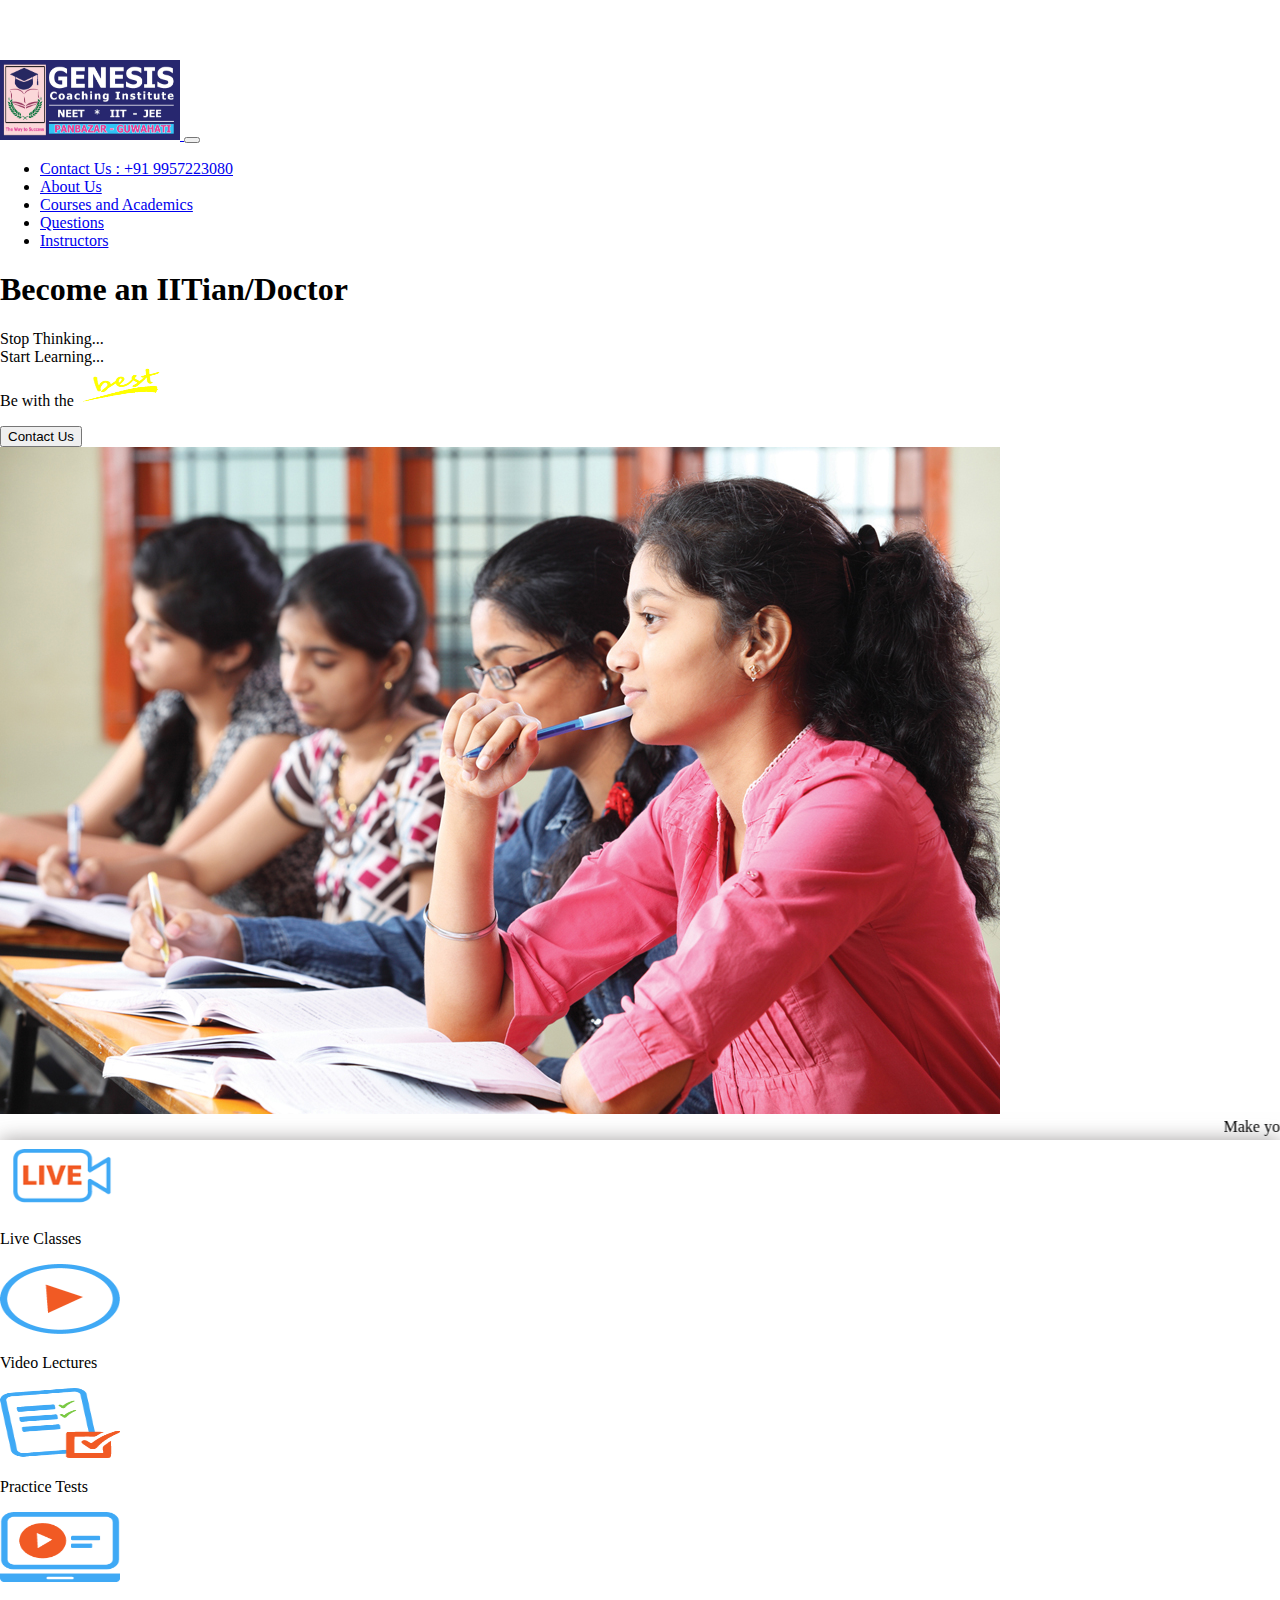
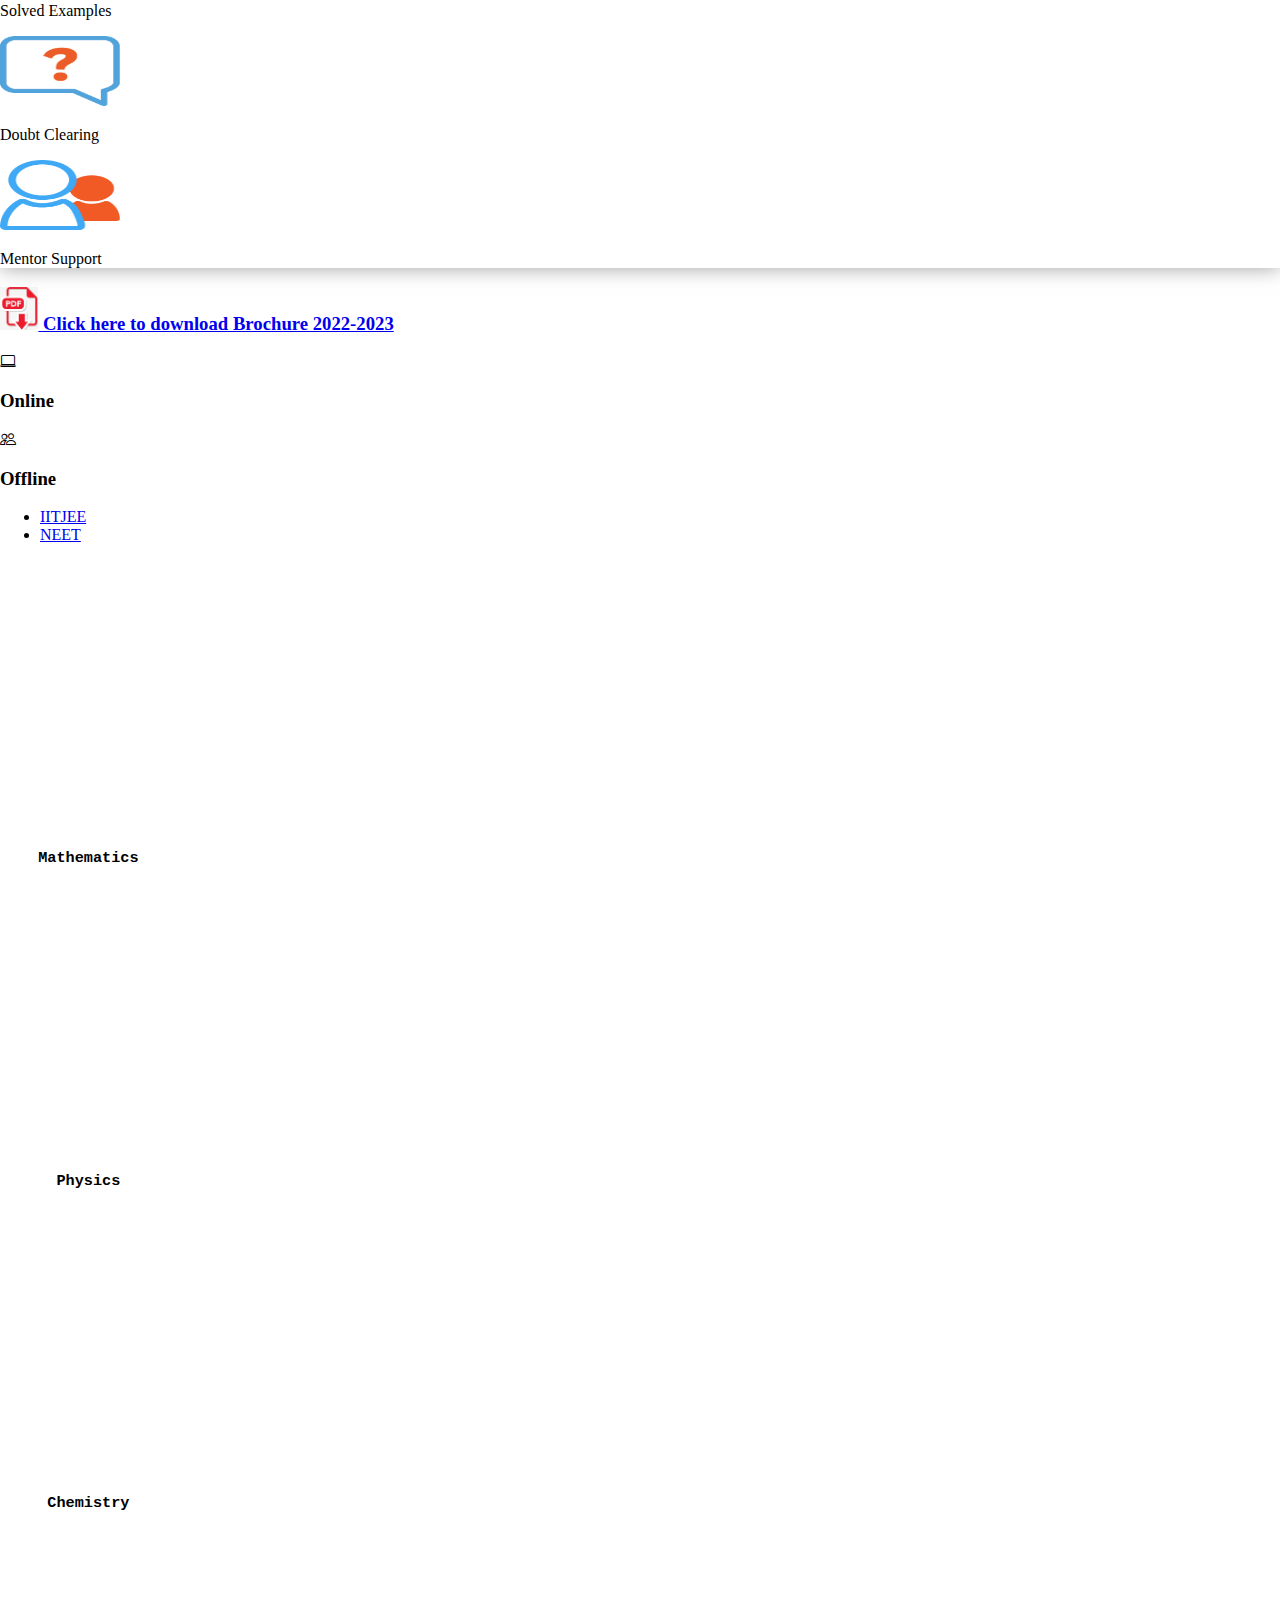
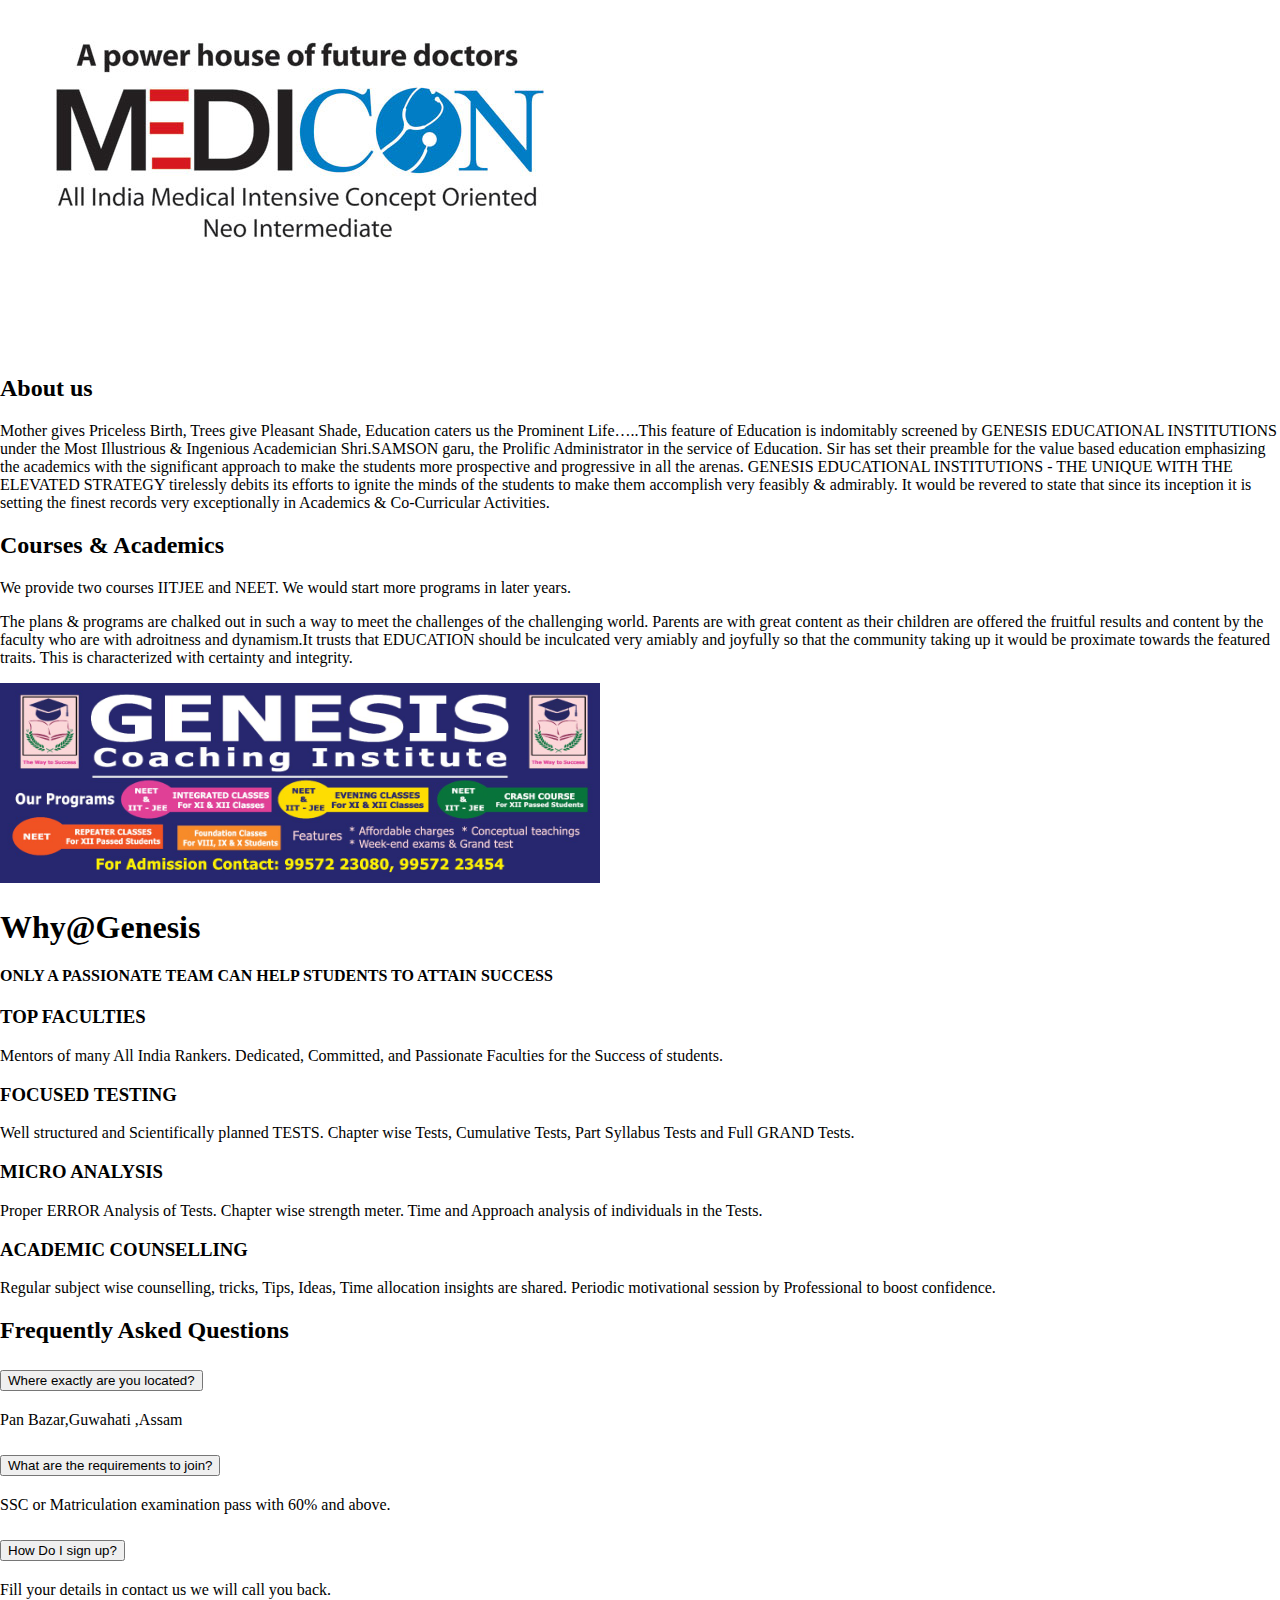
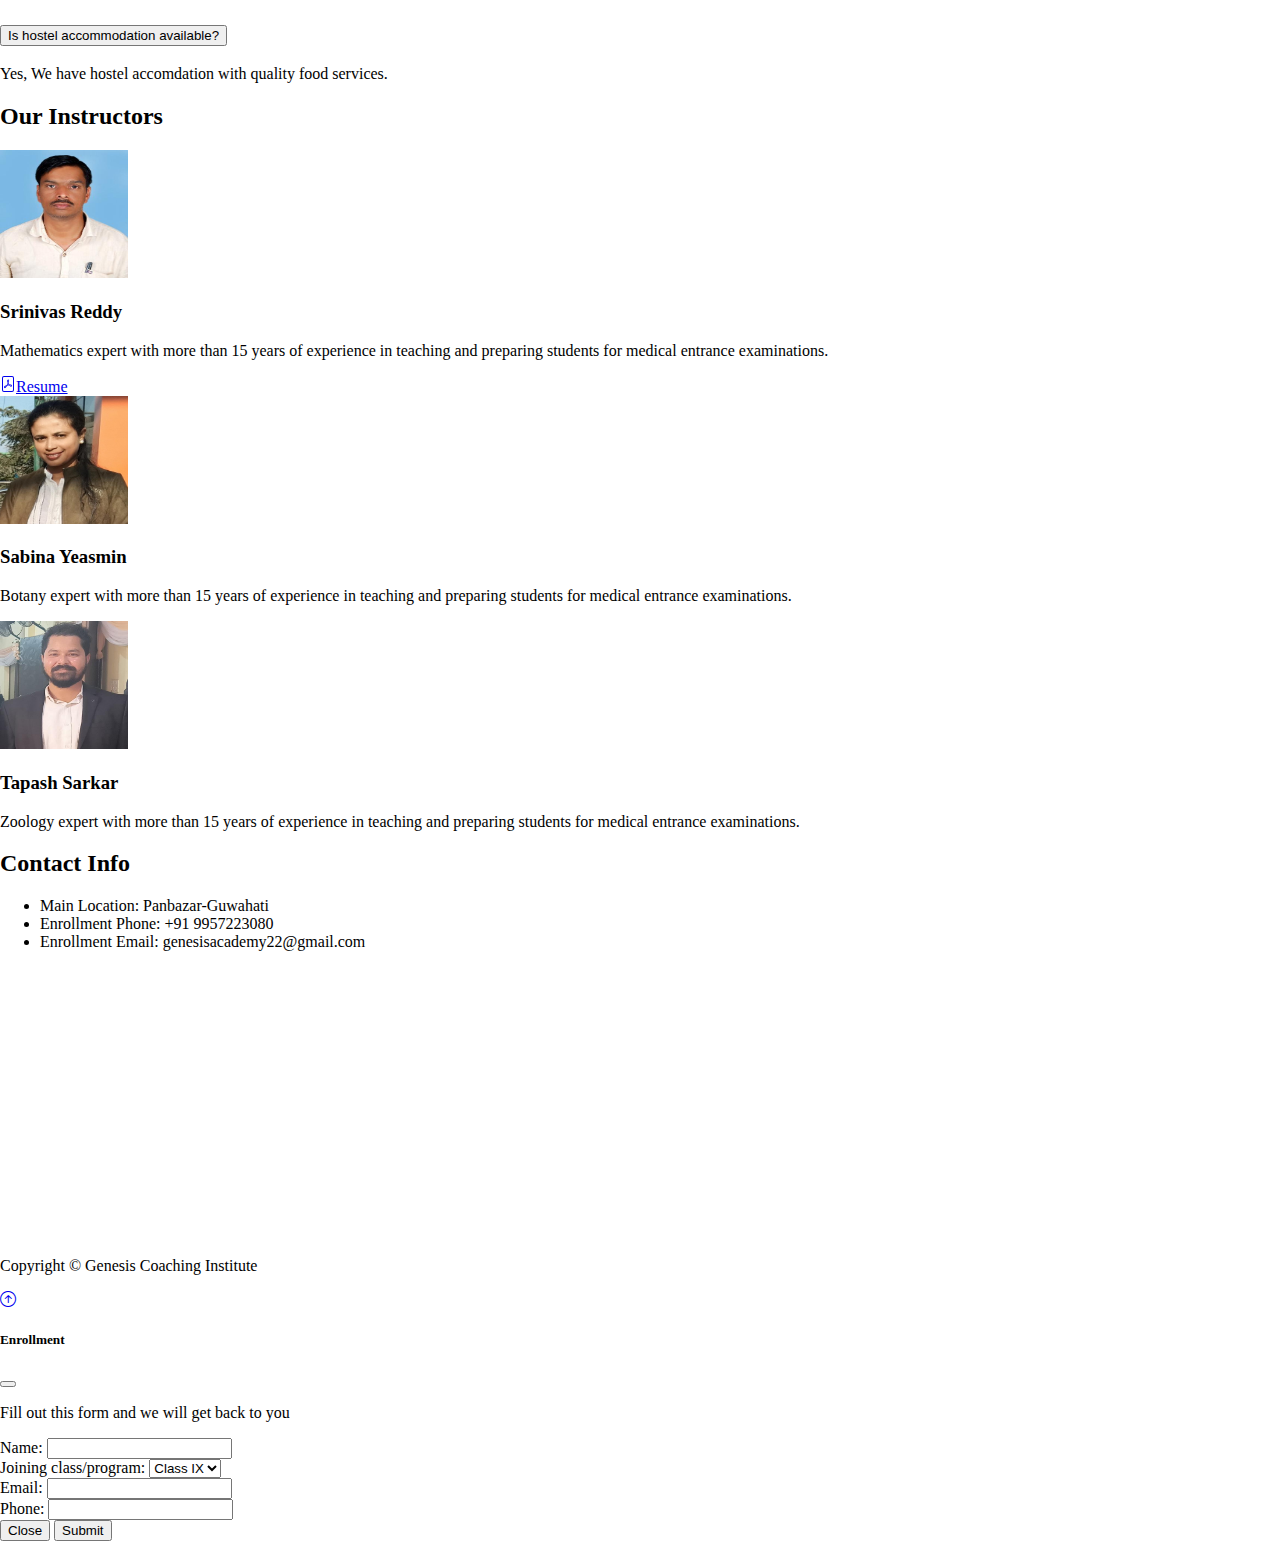
<file: index.html>
<!DOCTYPE html>
<html lang="en">
  <head>
    <meta charset="UTF-8" />
    <meta http-equiv="X-UA-Compatible" content="IE=edge" />
    <meta name="viewport" content="width=device-width, initial-scale=1.0" />
    <link
      href="https://cdn.jsdelivr.net/npm/bootstrap@5.0.1/dist/css/bootstrap.min.css"
      rel="stylesheet"
      integrity="sha384-+0n0xVW2eSR5OomGNYDnhzAbDsOXxcvSN1TPprVMTNDbiYZCxYbOOl7+AMvyTG2x"
      crossorigin="anonymous"
    />
    <link
      rel="stylesheet"
      href="https://cdn.jsdelivr.net/npm/bootstrap-icons@1.3.0/font/bootstrap-icons.css"
    />
    <link
      href="https://api.mapbox.com/mapbox-gl-js/v2.1.1/mapbox-gl.css"
      rel="stylesheet"
    />
    <link rel="stylesheet" href="style.css" />
    <script src="script.js" defer></script>
    <title>Genesis</title>
  </head>
  <body>
    <!-- Navbar -->
    <nav class="navbar navbar-expand-lg bg-dark navbar-dark py-4 fixed-top">
      <div class="container">
        <!-- <a href="#" class="navbar-brand text-warning"><h2>Genesis Coaching Center</h2></a> -->
        <a href="#">
          <img src="img/log.jpeg" width="180" height="80" alt="Video Lectures">
        </a>
        
        <!-- &emsp <a class="tel" href="tel:+91 9600100020"> +91 9600100020 </a> -->

        <button
          class="navbar-toggler"
          type="button"
          data-bs-toggle="collapse"
          data-bs-target="#navmenu"
        >
          <span class="navbar-toggler-icon"></span>
        </button>

        <div class="collapse navbar-collapse " id="navmenu">
          <ul class="navbar-nav ms-auto">
            <li class="nav-item  px-lg-5" >
              <a class="nav-link" href="tel:+91 9600100090">Contact Us : +91 9957223080 </a>
            </li>
            <!-- <li class="nav-item px-lg-5">
              <a href="tel:+91 9600100090" class="nav-link">9390003780</a>
            </li> -->
            <li class="nav-item">
              <a href="#learn" class="nav-link">About Us</a>
            </li>
            <li class="nav-item">
              <a href="#courses" class="nav-link">Courses and Academics</a>
            </li>
            <li class="nav-item">
              <a href="#questions" class="nav-link">Questions</a>
            </li>
            <li class="nav-item">
              <a href="#instructors" class="nav-link">Instructors</a>
            </li>
          </ul>
        </div>
      </div>
    </nav>
    

    <!-- Showcase -->
    <section
      class="bg-dark text-light p-5 p-lg-0 pt-lg-5 text-center text-sm-start mt-5"
    >
      <div class="container">
        <div class="d-sm-flex align-items-center justify-content-between">
          <div>
            <h1>Become an <span class="text-warning"> IITian/Doctor </span></h1>
            <p class="lead my-4">
             Stop Thinking...<br>Start Learning...<br>Be with the<img src="img/best-ever.png" width="90" height="40" alt="best-ever"><br>
             <!-- The Best in Assam.... The Finest of IIT & NEET... -->
            </p>
            <button
              class="btn btn-primary btn-lg"
              data-bs-toggle="modal"
              data-bs-target="#enroll"
            >
              Contact Us
            </button>
          </div>
          <img
            class="img-fluid w-50 d-none d-sm-block"
            src="img/primary.jpg"
            alt=""
          />
        </div>
      </div>
    </section>

    <section
      class="bg-light text-dark p-5 p-lg-3 text-center text-sm-start"
    >
    <div class="container">
      <marquee width = "100%"><span class="text-primary">Make your child a</span> top IITian <span class="text-primary">With unique</span> High - Performance Coaching</marquee>
    </div>
    </section>

    <!-- Features -->

    <section class="color-rippen p-5 p-lg-0 pt-lg-5 text-center text-sm-start">
      <div class="container">
        <div class="row">
          <div class="col-sm">
            <img src="img/1.png" width="120" height="70" alt="Live Classes">
            <p>Live Classes</p>
          </div>
          <div class="col-sm">
            <img src="img/2.png" width="120" height="70" alt="Video Lectures">
            <p>Video Lectures</p>
          </div>
          <div class="col-sm">
            <img src="img/4.png" width="120" height="70" alt="Practice Tests">
            <p>Practice Tests</p>
          </div>
          <div class="col-sm">
            <img src="img/3.png" width="120" height="70" alt="Solved Examples">
            <p>Solved Examples</p>
          </div>
          <div class="col-sm">
            <img src="img/5.png" width="120" height="70" alt="Doubt Clearing">
            <p>Doubt Clearing</p>
          </div>
          <div class="col-sm">
            <img src="img/6.png" width="120" height="70" alt="Mentor Support">
            <p>Mentor Support</p>
          </div>
        </div>
      </div>

    </section>

    <!-- pdf -->
    <section class="bg-light text-dark p-5 p-lg-0 pt-lg-5 text-center text-sm-start">
     <div class="container text-center">
     <h3><img src='img/pdf-icon.png' width="3%" /><a href="pdf/brochure.pdf" target="_blank"> Click here to download Brochure 2022-2023</a></h3>
      <!-- <div class="row">
        <div class="col-md">
          <a href="pdf/pomplet4 copy.jpg" target="_blank"><h4>Class IX</h4></a>
        </div>
        <div class="col-md">
          <a href="pdf/pomplet5 copy.jpg" target="_blank"><h4>Class X</h4></a>
        </div>
        <div class="col-md">
          <a href="pdf/pomplet-3 copy.jpg" target="_blank"><h4>IITJEE</h4></a>
        </div>
        <div class="col-md">
          <a href="pdf/pomplet copy.jpg" target="_blank"><h4>NEET</h4></a>
        </div>
      </div> -->
     </div>
    </section>

   
    <!-- Boxes -->
    <section class="p-md-5">
      <div class="container">
        <div class="row text-center g-4 px-5">
          <div class="col-md">
            <div class="card bg-dark text-light">
              <div class="card-body text-center">
                <div class="h1 mb-3">
                  <i class="bi bi-laptop"></i>
                </div>
                <h3 class="card-title mb-3">Online</h3>
                <!-- <p class="card-text">
                  IIT JEE + NEET Live Program.Click below for more info.
                </p> -->
                <!-- <a href="" class="btn btn-primary">Log in</a> -->
              </div>
            </div>
          </div>
          <div class="col-md">
            <div class="card bg-dark text-light">
              <div class="card-body text-center">
                <div class="h1 mb-3">
                  <i class="bi bi-people"></i>
                </div>
                <h3 class="card-title mb-3">Offline</h3>
                <!-- <p class="card-text">
                  For course related content and video lectures click below.
                </p> -->
                <!-- <a href="#" class="btn btn-primary">Log in</a> -->
              </div>
            </div>
          </div>
        </div>
      </div>
    </section>

    <section class="bg-light text-dark pt-5 p-lg-0 text-center text-sm-start">
      <div class="container">
        <ul class="nav nav-pills nav-justified mb-4 std_tabs" id="pills-tab" role="tablist">
          <!-- <li class="nav-item"><a class="nav-link liveb active show" data-tab-target="#class9" id="pills-home-tab" data-toggle="pill" href="#pills-home12" role="tab" aria-controls="pills-home" aria-selected="true" data-class="12">Class IX</a></li> -->
          <!-- <li class="nav-item"><a class="nav-link liveb" data-tab-target="#class10" id="pills-home-tab" data-toggle="pill" href="#pills-home11" role="tab" aria-controls="pills-home" aria-selected="false" data-class="11">Class X</a></li> -->
          <li class="nav-item"><a class="nav-link liveb active show" data-tab-target="#iitjee" id="pills-home-tab" data-toggle="pill" href="#pills-home10" role="tab" aria-controls="pills-home" aria-selected="true" data-class="10">IITJEE</a></li>
          <li class="nav-item"><a class="nav-link liveb " data-tab-target="#neet" id="pills-home-tab" data-toggle="pill" href="#pills-home9" role="tab" aria-controls="pills-home" aria-selected="true" data-class="9">NEET</a></li>
        </ul>
        <div class="tab-content">
          <!-- <div id="class9" data-tab-content>
            <div class="row">
              <div class="col-md">
                <iframe width="240" height="270" src="https://www.youtube.com/embed/bDTUFufX-1s?start=80" title="YouTube video player" frameborder="0" allow="accelerometer; autoplay; clipboard-write; encrypted-media; gyroscope; picture-in-picture" allowfullscreen></iframe>
              </div>
              <div class="col-md">
                <iframe width="240" height="270" src="https://www.youtube.com/embed/bDTUFufX-1s?start=0" title="YouTube video player" frameborder="0" allow="accelerometer; autoplay; clipboard-write; encrypted-media; gyroscope; picture-in-picture" allowfullscreen></iframe>
              </div>
              <div class="col-md">
                <iframe width="240" height="270" src="https://www.youtube.com/embed/bDTUFufX-1s?start=80" title="YouTube video player" frameborder="0" allow="accelerometer; autoplay; clipboard-write; encrypted-media; gyroscope; picture-in-picture" allowfullscreen></iframe>
              </div>
              <div class="col-md">
                <iframe width="240" height="270" src="https://www.youtube.com/embed/bDTUFufX-1s?start=80" title="YouTube video player" frameborder="0" allow="accelerometer; autoplay; clipboard-write; encrypted-media; gyroscope; picture-in-picture" allowfullscreen></iframe>
              </div>
            </div>
          </div>
          <div id="class10" data-tab-content>
            <div class="row">
              <div class="col-md">
                <iframe width="240" height="270" src="https://www.youtube.com/embed/bDTUFufX-1s?start=80" title="YouTube video player" frameborder="0" allow="accelerometer; autoplay; clipboard-write; encrypted-media; gyroscope; picture-in-picture" allowfullscreen></iframe>
              </div>
              <div class="col-md">
                <iframe width="240" height="270" src="https://www.youtube.com/embed/bDTUFufX-1s?start=0" title="YouTube video player" frameborder="0" allow="accelerometer; autoplay; clipboard-write; encrypted-media; gyroscope; picture-in-picture" allowfullscreen></iframe>
              </div>
              <div class="col-md">
                <iframe width="240" height="270" src="https://www.youtube.com/embed/bDTUFufX-1s?start=80" title="YouTube video player" frameborder="0" allow="accelerometer; autoplay; clipboard-write; encrypted-media; gyroscope; picture-in-picture" allowfullscreen></iframe>
              </div>
              <div class="col-md">
                <iframe width="240" height="270" src="https://www.youtube.com/embed/bDTUFufX-1s?start=80" title="YouTube video player" frameborder="0" allow="accelerometer; autoplay; clipboard-write; encrypted-media; gyroscope; picture-in-picture" allowfullscreen></iframe>
              </div>
            </div>
          </div> -->
          <div id="iitjee" data-tab-content class ="active">
            <div class="row justify-content-center">
              <div class="col-10 col-md-6 col-lg-4 ">
                <iframe width="240" height="270" src="https://www.youtube.com/embed/Ebn2fxj12xI" title="YouTube video player" frameborder="0" allow="accelerometer; autoplay; clipboard-write; encrypted-media; gyroscope; picture-in-picture" allowfullscreen></iframe>
                <pre><h3>  Mathematics</h3></pre>
              </div>
              <div class="col-10 col-md-6 col-lg-4 ">
                <iframe width="240" height="270" src="https://www.youtube.com/embed/RrF_7eUqpdY" title="YouTube video player" frameborder="0" allow="accelerometer; autoplay; clipboard-write; encrypted-media; gyroscope; picture-in-picture" allowfullscreen></iframe>
                <pre><h3>    Physics</h3></pre>
              </div>
              <div class="col-10 col-md-6 col-lg-4 ">
                <iframe width="240" height="270" src="https://www.youtube.com/embed/N1G7K3h83tY" title="YouTube video player" frameborder="0" allow="accelerometer; autoplay; clipboard-write; encrypted-media; gyroscope; picture-in-picture" allowfullscreen></iframe>
                <pre><h3>   Chemistry</h3></pre>
              </div>
            </div>
          </div>
          <div id="neet" data-tab-content>
            <div class="row">
              <div class="col-10 col-md-6 col-lg-3 ">
                <iframe width="240" height="270" src="https://www.youtube.com/embed/Wb5DU1Yo_YU" title="YouTube video player" frameborder="0" allow="accelerometer; autoplay; clipboard-write; encrypted-media; gyroscope; picture-in-picture" allowfullscreen></iframe>
                <pre><h3>    Botany</h3></pre>
              </div>
              <div class="col-10 col-md-6 col-lg-3 ">
                <iframe width="240" height="270" src="https://www.youtube.com/embed/YF_vKY1RJbE" title="YouTube video player" frameborder="0" allow="accelerometer; autoplay; clipboard-write; encrypted-media; gyroscope; picture-in-picture" allowfullscreen></iframe>
                <pre><h3>    Zoology</h3></pre>
              </div>
              <div class="col-10 col-md-6 col-lg-3 ">
                <iframe width="240" height="270" src="https://www.youtube.com/embed/RrF_7eUqpdY" title="YouTube video player" frameborder="0" allow="accelerometer; autoplay; clipboard-write; encrypted-media; gyroscope; picture-in-picture" allowfullscreen></iframe>
                <pre><h3>    Physics</h3></pre>
              </div>
              <div class="col-10 col-md-6 col-lg-3 ">
                <iframe width="240" height="270" src="https://www.youtube.com/embed/N1G7K3h83tY" title="YouTube video player" frameborder="0" allow="accelerometer; autoplay; clipboard-write; encrypted-media; gyroscope; picture-in-picture" allowfullscreen></iframe>
                <pre><h3>   Chemistry</h3></pre>
              </div>
            </div>
          </div>
        </div>
      </div>
  </section>

  <!-- Quesion-papers -->
  <!-- <section class="bg-light text-dark p-5 p-lg-0 pt-lg-5 text-center text-sm-start">
    <div class="container text-center">
      <h1>Download Question papers</h1>
      <br><br>
      <div class="tab-content bg-primary">
        <div class="row g-4 justify-content-center">
          <div class="col-md-6 col-lg-3">
            <div class="card bg-light mb-4">
              <div class="card-body text-center">
                <h3 class="card-title mb-3">Sample paper</h3>
                <p class="card-text">
                  Here is a sample question paper for student practice.
                </p>
                <a href="pdf/tapash.pdf"><svg xmlns="http://www.w3.org/2000/svg" width="16" height="16" fill="currentColor" class="bi bi-file-pdf" viewBox="0 0 16 16">
                  <path d="M4 0a2 2 0 0 0-2 2v12a2 2 0 0 0 2 2h8a2 2 0 0 0 2-2V2a2 2 0 0 0-2-2H4zm0 1h8a1 1 0 0 1 1 1v12a1 1 0 0 1-1 1H4a1 1 0 0 1-1-1V2a1 1 0 0 1 1-1z"/>
                  <path d="M4.603 12.087a.81.81 0 0 1-.438-.42c-.195-.388-.13-.776.08-1.102.198-.307.526-.568.897-.787a7.68 7.68 0 0 1 1.482-.645 19.701 19.701 0 0 0 1.062-2.227 7.269 7.269 0 0 1-.43-1.295c-.086-.4-.119-.796-.046-1.136.075-.354.274-.672.65-.823.192-.077.4-.12.602-.077a.7.7 0 0 1 .477.365c.088.164.12.356.127.538.007.187-.012.395-.047.614-.084.51-.27 1.134-.52 1.794a10.954 10.954 0 0 0 .98 1.686 5.753 5.753 0 0 1 1.334.05c.364.065.734.195.96.465.12.144.193.32.2.518.007.192-.047.382-.138.563a1.04 1.04 0 0 1-.354.416.856.856 0 0 1-.51.138c-.331-.014-.654-.196-.933-.417a5.716 5.716 0 0 1-.911-.95 11.642 11.642 0 0 0-1.997.406 11.311 11.311 0 0 1-1.021 1.51c-.29.35-.608.655-.926.787a.793.793 0 0 1-.58.029zm1.379-1.901c-.166.076-.32.156-.459.238-.328.194-.541.383-.647.547-.094.145-.096.25-.04.361.01.022.02.036.026.044a.27.27 0 0 0 .035-.012c.137-.056.355-.235.635-.572a8.18 8.18 0 0 0 .45-.606zm1.64-1.33a12.647 12.647 0 0 1 1.01-.193 11.666 11.666 0 0 1-.51-.858 20.741 20.741 0 0 1-.5 1.05zm2.446.45c.15.162.296.3.435.41.24.19.407.253.498.256a.107.107 0 0 0 .07-.015.307.307 0 0 0 .094-.125.436.436 0 0 0 .059-.2.095.095 0 0 0-.026-.063c-.052-.062-.2-.152-.518-.209a3.881 3.881 0 0 0-.612-.053zM8.078 5.8a6.7 6.7 0 0 0 .2-.828c.031-.188.043-.343.038-.465a.613.613 0 0 0-.032-.198.517.517 0 0 0-.145.04c-.087.035-.158.106-.196.283-.04.192-.03.469.046.822.024.111.054.227.09.346z"/>
                </svg>Pdf</a><br><br>
                <a href="#">For solutions and more question papers please click here</a>
              </div>
            </div>
          </div>
        </div>
      </div>
    </div>
   </section> -->



    <!-- About Us -->
    <section id="learn" class="p-5">
      <div class="container">
        <div class="row align-items-center justify-content-between">
          <div class="col-md">
            <img src="img/neet.jpg" class="img-fluid" alt="" />
          </div>
          <div class="col-md p-5">
            <h2>About us</h2>
            <!-- <p class="lead">
              Prof. Vara Kumar G is the founder of Genesis Coaching Institute.
            </p> -->
            <p>
              Mother gives Priceless Birth, Trees give Pleasant Shade, Education caters us the Prominent Life…..This feature of Education is indomitably screened by GENESIS EDUCATIONAL INSTITUTIONS under the Most Illustrious & Ingenious Academician Shri.SAMSON garu, the Prolific Administrator in the service of Education. Sir has set their preamble for the value based education emphasizing the academics with the significant approach to make the students more prospective and progressive in all the arenas. GENESIS EDUCATIONAL INSTITUTIONS - THE UNIQUE WITH THE ELEVATED STRATEGY tirelessly debits its efforts to ignite the minds of the students to make them accomplish very feasibly & admirably. It would be revered to state that since its inception it is setting the finest records very exceptionally in Academics & Co-Curricular Activities.
            </p>
            <!-- <a href="#" class="btn btn-light mt-3">
              <i class="bi bi-chevron-right"></i> Read More
            </a> -->
          </div>
        </div>
      </div>
    </section>

    <section id="courses" class="p-5 bg-dark text-light">
      <div class="container">
        <div class="row align-items-center justify-content-between">
          <div class="col-md p-5">
            <h2>Courses & Academics</h2>
            <p class="lead">
              We provide two courses IITJEE and NEET. We would start 
              more programs in later years.
            </p>
            <p>
              The plans & programs are chalked out in such a way to meet the challenges of the challenging world. Parents are with great content as their children are offered the fruitful results and content by the faculty who are with adroitness and dynamism.It trusts that EDUCATION should be inculcated very amiably and joyfully so that the community taking up it would be proximate towards the featured traits. This is characterized with certainty and integrity.
            </p>
            <!-- <a href="#" class="btn btn-light mt-3">
              <i class="bi bi-chevron-right"></i> Read More
            </a> -->
          </div>
          <div class="col-md">
            <img src="img/courses.jpeg" width="600" height="200" class="img-fluid" alt="" />
          </div>
        </div>
      </div>
    </section>

    <!-- Why Genesis -->
    <section class="bg-white p-5">
      <div class="container">
        <h1 class="text-center">Why@Genesis</h1>
        <h4 class="text-center py-2">ONLY A PASSIONATE TEAM CAN HELP STUDENTS TO ATTAIN SUCCESS</h4>
        <div class="row g-4">
          <div class="col-md">
            <h3>TOP FACULTIES</h3>
            <p class="text-align-center justify-content-between">
              Mentors of many All India Rankers. Dedicated, Committed, and Passionate Faculties for the Success of students.
            </p>
          </div>
          <div class="col-mid">
            <h3>FOCUSED TESTING</h3>
            <p class="text-align-center justify-content-between">
              Well structured and Scientifically planned TESTS. Chapter wise Tests, Cumulative Tests, Part Syllabus Tests and Full GRAND Tests.
            </p>
          </div>
          <div class="col-md">
            <h3>MICRO ANALYSIS</h3>
            <p class="text-align-center justify-content-between">
              Proper ERROR Analysis of Tests. Chapter wise strength meter. Time and Approach analysis of individuals in the Tests.
            </p>
          </div>
          <div class="col-md">
            <h3>ACADEMIC COUNSELLING</h3>
            <p class="text-align-center justify-content-between">
              Regular subject wise counselling, tricks, Tips, Ideas, Time allocation insights are shared. Periodic motivational session by Professional to boost confidence.
            </p>
          </div>
        </div>
      </div>
    </section>

    <!-- Question Accordion -->
    <section id="questions" class="p-5">
      <div class="container">
        <h2 class="text-center mb-4">Frequently Asked Questions</h2>
        <div class="accordion accordion-flush" id="questions">
          <!-- Item 1 -->
          <div class="accordion-item">
            <h2 class="accordion-header">
              <button
                class="accordion-button collapsed"
                type="button"
                data-bs-toggle="collapse"
                data-bs-target="#question-one"
              >
                Where exactly are you located?
              </button>
            </h2>
            <div
              id="question-one"
              class="accordion-collapse collapse"
              data-bs-parent="#questions"
            >
              <div class="accordion-body">
                Pan Bazar,Guwahati ,Assam 
              </div>
            </div>
          </div>
          <!-- Item 2 -->
          <!-- <div class="accordion-item">
            <h2 class="accordion-header">
              <button
                class="accordion-button collapsed"
                type="button"
                data-bs-toggle="collapse"
                data-bs-target="#question-two"
              >
                How much does it cost to attend?
              </button>
            </h2>
            <div
              id="question-two"
              class="accordion-collapse collapse"
              data-bs-parent="#questions"
            >
              <div class="accordion-body">
                Our program costs 30,000 INR .
              </div>
            </div>
          </div> -->
          <!-- Item 3 -->
          <div class="accordion-item">
            <h2 class="accordion-header">
              <button
                class="accordion-button collapsed"
                type="button"
                data-bs-toggle="collapse"
                data-bs-target="#question-three"
              >
                What are the requirements to join?
              </button>
            </h2>
            <div
              id="question-three"
              class="accordion-collapse collapse"
              data-bs-parent="#questions"
            >
              <div class="accordion-body">
                SSC or Matriculation examination pass with 60% and above.
              </div>
            </div>
          </div>
          <!-- Item 4 -->
          <div class="accordion-item">
            <h2 class="accordion-header">
              <button
                class="accordion-button collapsed"
                type="button"
                data-bs-toggle="collapse"
                data-bs-target="#question-four"
              >
                How Do I sign up?
              </button>
            </h2>
            <div
              id="question-four"
              class="accordion-collapse collapse"
              data-bs-parent="#questions"
            >
              <div class="accordion-body">
                Fill your details in contact us we will call you back.
              </div>
            </div>
          </div>
          <!-- Item 5 -->
          <div class="accordion-item">
            <h2 class="accordion-header">
              <button
                class="accordion-button collapsed"
                type="button"
                data-bs-toggle="collapse"
                data-bs-target="#question-five"
              >
                Is hostel accommodation available?
              </button>
            </h2>
            <div
              id="question-five"
              class="accordion-collapse collapse"
              data-bs-parent="#questions"
            >
              <div class="accordion-body">
                Yes, We have hostel accomdation with quality food services.
              </div>
            </div>
          </div>
        </div>
      </div>
    </section>

    <!-- Instructors -->
    <!-- src="img/tapash1.jpeg" -->
    <!-- src="https://randomuser.me/api/portraits/men/11.jpg" -->
    <section id="instructors" class="p-5 bg-primary">
      <div class="container text">
        <h2 class="text-center text-white">Our Instructors</h2>
        <!-- <p class="lead text-center text-white mb-5">
          Our instructors all have 15+ years working as a web developer in the
          industry
        </p> -->
        <div class="row g-4 justify-content-center mt-3">
          <div class="col-md-6 col-lg-3">
            <div class="card bg-light">
              <div class="card-body text-center">
                <img
                  src="img/srinivas.jpeg"
                  class="rounded-circle mb-3"
                  alt=""
                  height="128"
                  width="128"
                />
                <h3 class="card-title mb-3">Srinivas Reddy</h3>
                <p class="card-text">
                  Mathematics expert with more than 15 years of experience in teaching and preparing students for medical entrance examinations.
                </p>
                <a href="pdf/Srinivas.docx" target="_blank"><svg xmlns="http://www.w3.org/2000/svg" width="16" height="16" fill="currentColor" class="bi bi-file-pdf" viewBox="0 0 16 16">
                  <path d="M4 0a2 2 0 0 0-2 2v12a2 2 0 0 0 2 2h8a2 2 0 0 0 2-2V2a2 2 0 0 0-2-2H4zm0 1h8a1 1 0 0 1 1 1v12a1 1 0 0 1-1 1H4a1 1 0 0 1-1-1V2a1 1 0 0 1 1-1z"/>
                  <path d="M4.603 12.087a.81.81 0 0 1-.438-.42c-.195-.388-.13-.776.08-1.102.198-.307.526-.568.897-.787a7.68 7.68 0 0 1 1.482-.645 19.701 19.701 0 0 0 1.062-2.227 7.269 7.269 0 0 1-.43-1.295c-.086-.4-.119-.796-.046-1.136.075-.354.274-.672.65-.823.192-.077.4-.12.602-.077a.7.7 0 0 1 .477.365c.088.164.12.356.127.538.007.187-.012.395-.047.614-.084.51-.27 1.134-.52 1.794a10.954 10.954 0 0 0 .98 1.686 5.753 5.753 0 0 1 1.334.05c.364.065.734.195.96.465.12.144.193.32.2.518.007.192-.047.382-.138.563a1.04 1.04 0 0 1-.354.416.856.856 0 0 1-.51.138c-.331-.014-.654-.196-.933-.417a5.716 5.716 0 0 1-.911-.95 11.642 11.642 0 0 0-1.997.406 11.311 11.311 0 0 1-1.021 1.51c-.29.35-.608.655-.926.787a.793.793 0 0 1-.58.029zm1.379-1.901c-.166.076-.32.156-.459.238-.328.194-.541.383-.647.547-.094.145-.096.25-.04.361.01.022.02.036.026.044a.27.27 0 0 0 .035-.012c.137-.056.355-.235.635-.572a8.18 8.18 0 0 0 .45-.606zm1.64-1.33a12.647 12.647 0 0 1 1.01-.193 11.666 11.666 0 0 1-.51-.858 20.741 20.741 0 0 1-.5 1.05zm2.446.45c.15.162.296.3.435.41.24.19.407.253.498.256a.107.107 0 0 0 .07-.015.307.307 0 0 0 .094-.125.436.436 0 0 0 .059-.2.095.095 0 0 0-.026-.063c-.052-.062-.2-.152-.518-.209a3.881 3.881 0 0 0-.612-.053zM8.078 5.8a6.7 6.7 0 0 0 .2-.828c.031-.188.043-.343.038-.465a.613.613 0 0 0-.032-.198.517.517 0 0 0-.145.04c-.087.035-.158.106-.196.283-.04.192-.03.469.046.822.024.111.054.227.09.346z"/>
                </svg>Resume</a>
                </div>
            </div>
          </div>

          <div class="col-md-6 col-lg-3">
            <div class="card bg-light">
              <div class="card-body text-center">
                <img
                  src="img/Sabina.jpg"
                  class="rounded-circle mb-3"
                  alt=""
                  height="128"
                  width="128"
                />
                <h3 class="card-title mb-3">Sabina Yeasmin</h3>
                <p class="card-text">
                  Botany expert with more than 15 years of experience in teaching and preparing students for medical entrance examinations.
                </p>
                <!-- <a href="pdf/tapash.pdf" target="_blank"><svg xmlns="http://www.w3.org/2000/svg" width="16" height="16" fill="currentColor" class="bi bi-file-pdf" viewBox="0 0 16 16">
                  <path d="M4 0a2 2 0 0 0-2 2v12a2 2 0 0 0 2 2h8a2 2 0 0 0 2-2V2a2 2 0 0 0-2-2H4zm0 1h8a1 1 0 0 1 1 1v12a1 1 0 0 1-1 1H4a1 1 0 0 1-1-1V2a1 1 0 0 1 1-1z"/>
                  <path d="M4.603 12.087a.81.81 0 0 1-.438-.42c-.195-.388-.13-.776.08-1.102.198-.307.526-.568.897-.787a7.68 7.68 0 0 1 1.482-.645 19.701 19.701 0 0 0 1.062-2.227 7.269 7.269 0 0 1-.43-1.295c-.086-.4-.119-.796-.046-1.136.075-.354.274-.672.65-.823.192-.077.4-.12.602-.077a.7.7 0 0 1 .477.365c.088.164.12.356.127.538.007.187-.012.395-.047.614-.084.51-.27 1.134-.52 1.794a10.954 10.954 0 0 0 .98 1.686 5.753 5.753 0 0 1 1.334.05c.364.065.734.195.96.465.12.144.193.32.2.518.007.192-.047.382-.138.563a1.04 1.04 0 0 1-.354.416.856.856 0 0 1-.51.138c-.331-.014-.654-.196-.933-.417a5.716 5.716 0 0 1-.911-.95 11.642 11.642 0 0 0-1.997.406 11.311 11.311 0 0 1-1.021 1.51c-.29.35-.608.655-.926.787a.793.793 0 0 1-.58.029zm1.379-1.901c-.166.076-.32.156-.459.238-.328.194-.541.383-.647.547-.094.145-.096.25-.04.361.01.022.02.036.026.044a.27.27 0 0 0 .035-.012c.137-.056.355-.235.635-.572a8.18 8.18 0 0 0 .45-.606zm1.64-1.33a12.647 12.647 0 0 1 1.01-.193 11.666 11.666 0 0 1-.51-.858 20.741 20.741 0 0 1-.5 1.05zm2.446.45c.15.162.296.3.435.41.24.19.407.253.498.256a.107.107 0 0 0 .07-.015.307.307 0 0 0 .094-.125.436.436 0 0 0 .059-.2.095.095 0 0 0-.026-.063c-.052-.062-.2-.152-.518-.209a3.881 3.881 0 0 0-.612-.053zM8.078 5.8a6.7 6.7 0 0 0 .2-.828c.031-.188.043-.343.038-.465a.613.613 0 0 0-.032-.198.517.517 0 0 0-.145.04c-.087.035-.158.106-.196.283-.04.192-.03.469.046.822.024.111.054.227.09.346z"/>
                </svg>Pdf</a> -->
                </div>
            </div>
          </div>

          <div class="col-md-6 col-lg-3">
            <div class="card bg-light">
              <div class="card-body text-center">
                <img
                  src="img/tapash.jpeg"
                  class="rounded-circle mb-3"
                  alt=""
                  height="128"
                  width="128"
                />
                <h3 class="card-title mb-3">Tapash Sarkar</h3>
                <p class="card-text">
                  Zoology expert with more than 15 years of experience in teaching and preparing students for medical entrance examinations.
                </p>
                <!-- <a href="pdf/tapash.pdf" target="_blank"><svg xmlns="http://www.w3.org/2000/svg" width="16" height="16" fill="currentColor" class="bi bi-file-pdf" viewBox="0 0 16 16">
                  <path d="M4 0a2 2 0 0 0-2 2v12a2 2 0 0 0 2 2h8a2 2 0 0 0 2-2V2a2 2 0 0 0-2-2H4zm0 1h8a1 1 0 0 1 1 1v12a1 1 0 0 1-1 1H4a1 1 0 0 1-1-1V2a1 1 0 0 1 1-1z"/>
                  <path d="M4.603 12.087a.81.81 0 0 1-.438-.42c-.195-.388-.13-.776.08-1.102.198-.307.526-.568.897-.787a7.68 7.68 0 0 1 1.482-.645 19.701 19.701 0 0 0 1.062-2.227 7.269 7.269 0 0 1-.43-1.295c-.086-.4-.119-.796-.046-1.136.075-.354.274-.672.65-.823.192-.077.4-.12.602-.077a.7.7 0 0 1 .477.365c.088.164.12.356.127.538.007.187-.012.395-.047.614-.084.51-.27 1.134-.52 1.794a10.954 10.954 0 0 0 .98 1.686 5.753 5.753 0 0 1 1.334.05c.364.065.734.195.96.465.12.144.193.32.2.518.007.192-.047.382-.138.563a1.04 1.04 0 0 1-.354.416.856.856 0 0 1-.51.138c-.331-.014-.654-.196-.933-.417a5.716 5.716 0 0 1-.911-.95 11.642 11.642 0 0 0-1.997.406 11.311 11.311 0 0 1-1.021 1.51c-.29.35-.608.655-.926.787a.793.793 0 0 1-.58.029zm1.379-1.901c-.166.076-.32.156-.459.238-.328.194-.541.383-.647.547-.094.145-.096.25-.04.361.01.022.02.036.026.044a.27.27 0 0 0 .035-.012c.137-.056.355-.235.635-.572a8.18 8.18 0 0 0 .45-.606zm1.64-1.33a12.647 12.647 0 0 1 1.01-.193 11.666 11.666 0 0 1-.51-.858 20.741 20.741 0 0 1-.5 1.05zm2.446.45c.15.162.296.3.435.41.24.19.407.253.498.256a.107.107 0 0 0 .07-.015.307.307 0 0 0 .094-.125.436.436 0 0 0 .059-.2.095.095 0 0 0-.026-.063c-.052-.062-.2-.152-.518-.209a3.881 3.881 0 0 0-.612-.053zM8.078 5.8a6.7 6.7 0 0 0 .2-.828c.031-.188.043-.343.038-.465a.613.613 0 0 0-.032-.198.517.517 0 0 0-.145.04c-.087.035-.158.106-.196.283-.04.192-.03.469.046.822.024.111.054.227.09.346z"/>
                </svg>Resume</a> -->
                </div>
            </div>
          </div>

          <!-- <div class="col-md-6 col-lg-3">
            <div class="card bg-light">
              <div class="card-body text-center">
                <img
                  src="https://randomuser.me/api/portraits/men/12.jpg"
                  class="rounded-circle mb-3"
                  alt=""
                />
                <h3 class="card-title mb-3">Steve Smith</h3>
                <p class="card-text">
                  Lorem ipsum dolor sit amet consectetur adipisicing elit.
                  Assumenda accusamus nobis sed cupiditate iusto? Quibusdam.
                </p>
                <a href="#"><i class="bi bi-twitter text-dark mx-1"></i></a>
                <a href="#"><i class="bi bi-facebook text-dark mx-1"></i></a>
                <a href="#"><i class="bi bi-linkedin text-dark mx-1"></i></a>
                <a href="#"><i class="bi bi-instagram text-dark mx-1"></i></a>
              </div>
            </div>
          </div> -->

          <!-- <div class="col-md-6 col-lg-3">
            <div class="card bg-light">
              <div class="card-body text-center">
                <img
                  src="https://randomuser.me/api/portraits/women/12.jpg"
                  class="rounded-circle mb-3"
                  alt=""
                />
                <h3 class="card-title mb-3">Sara Smith</h3>
                <p class="card-text">
                  Lorem ipsum dolor sit amet consectetur adipisicing elit.
                  Assumenda accusamus nobis sed cupiditate iusto? Quibusdam.
                </p>
                <a href="#"><i class="bi bi-twitter text-dark mx-1"></i></a>
                <a href="#"><i class="bi bi-facebook text-dark mx-1"></i></a>
                <a href="#"><i class="bi bi-linkedin text-dark mx-1"></i></a>
                <a href="#"><i class="bi bi-instagram text-dark mx-1"></i></a>
              </div>
            </div>
          </div> -->
          <!-- <iframe src="https://www.google.com/maps/embed?pb=!1m18!1m12!1m3!1d7160.636079919495!2d91.74122367523007!3d26.186330533782943!2m3!1f0!2f0!3f0!3m2!1i1024!2i768!4f13.1!3m3!1m2!1s0x375a5a25e55856b1%3A0x5e71de52f9b47851!2sPan%20Bazaar%2C%20Guwahati%2C%20Assam!5e0!3m2!1sen!2sin!4v1650776125804!5m2!1sen!2sin" width="100" height="200" style="border:0;" allowfullscreen="" loading="lazy" referrerpolicy="no-referrer-when-downgrade"></iframe> -->
        </div>
      </div>
    </section>

    <!-- Contact & Map -->
    <section class="p-sm-5">
      <div class="container">
        <div class="row g-4">
          <div class="col-md">
            <h2 class="text-center mb-4">Contact Info</h2>
            <ul class="list-group list-group-flush lead">
              <li class="list-group-item">
                <span class="fw-bold">Main Location:</span> Panbazar-Guwahati
              </li>
              <li class="list-group-item">
                <span class="fw-bold">Enrollment Phone:</span> +91 9957223080
              </li>
              <li class="list-group-item">
                <span class="fw-bold">Enrollment Email:</span> genesisacademy22@gmail.com
              </li>
            </ul>
          </div>
          <div class="col-md">
            <div class="d-none d-md-block ">
              <iframe src="https://www.google.com/maps/embed?pb=!1m18!1m12!1m3!1d7160.636079919495!2d91.74122367523007!3d26.186330533782943!2m3!1f0!2f0!3f0!3m2!1i1024!2i768!4f13.1!3m3!1m2!1s0x375a5a25e55856b1%3A0x5e71de52f9b47851!2sPan%20Bazaar%2C%20Guwahati%2C%20Assam!5e0!3m2!1sen!2sin!4v1650776125804!5m2!1sen!2sin" width="600" height="270" style="border:0;" allowfullscreen="" loading="lazy" referrerpolicy="no-referrer-when-downgrade"></iframe>
            </div>
          </div>
        </div>
      </div>
    </section>

    <!-- Footer -->
    <footer class="p-5 bg-dark text-white text-center position-relative">
      <div class="container">
        <p class="lead">Copyright &copy; Genesis Coaching Institute</p>

        <a href="#" class="position-absolute bottom-0 end-0 p-5">
          <i class="bi bi-arrow-up-circle h1"></i>
        </a>
      </div>
    </footer>

    <!-- Modal -->
    <div
      class="modal fade"
      id="enroll"
      tabindex="-1"
      aria-labelledby="enrollLabel"
      aria-hidden="true"
    >
      <div class="modal-dialog">
        <div class="modal-content">
          <div class="modal-header">
            <h5 class="modal-title" id="enrollLabel">Enrollment</h5>
            <button
              type="button"
              class="btn-close"
              data-bs-dismiss="modal"
              aria-label="Close"
            ></button>
          </div>
          <div class="modal-body">
            <p class="lead">Fill out this form and we will get back to you</p>
            <form  action = "https://formsubmit.co/genesisacademy22@gmail.com" method = "POST">
              <div class="mb-3">
                <label for="first-name" class="col-form-label">
                  Name:
                </label>
                <input type="text" class="form-control" name="first-name">
              </div>
              <div class="mb-3">
                <label for="course" class="col-form-label">Joining class/program:</label>
                <!-- <input type="text" class="form-control" name="course"> -->
                <select name="course" id="course" class="form-control">
                  <option value="Class IX">Class IX</option>
                  <option value="Class X">Class X</option>
                  <option value="IITJEE">IITJEE</option>
                  <option value="NEET">NEET</option>
                </select>
              </div>
              <div class="mb-3">
                <label for="email" class="col-form-label">Email:</label>
                <input type="email" class="form-control" name="email">
              </div>
              <div class="mb-3">
                <label for="phone" class="col-form-label">Phone:</label>
                <input type="tel" class="form-control" name="phone">
              </div>
              <div class="modal-footer">
                <button
                  type="button"
                  class="btn btn-secondary"
                  data-bs-dismiss="modal"
                >
                  Close
                </button>
                <button type="submit" class="btn btn-primary">Submit</button>
              </div>
            </form>
          </div>
          
        </div>
      </div>
    </div>

    <script
      src="https://cdn.jsdelivr.net/npm/bootstrap@5.0.1/dist/js/bootstrap.bundle.min.js"
      integrity="sha384-gtEjrD/SeCtmISkJkNUaaKMoLD0//ElJ19smozuHV6z3Iehds+3Ulb9Bn9Plx0x4"
      crossorigin="anonymous"
    ></script>
    <script src="https://api.mapbox.com/mapbox-gl-js/v2.1.1/mapbox-gl.js"></script>

    <script>
      mapboxgl.accessToken =
        'pk.eyJ1IjoiYnRyYXZlcnN5IiwiYSI6ImNrbmh0dXF1NzBtbnMyb3MzcTBpaG10eXcifQ.h5ZyYCglnMdOLAGGiL1Auw'
      var map = new mapboxgl.Map({
        container: 'map',
        style: 'mapbox://styles/mapbox/streets-v11',
        center: [78.96, 20.56],
        zoom: 5,
      })
    </script>
  </body>
</html>
</file>
<file: style.css>
body::before {
  display: block;
  content: '';
  height: 60px;
}

#map {
  width: 100%;
  height: 100%;
  border-radius: 10px;
}

@media (min-width: 768px) {
  .news-input {
    width: 50%;
  }
}

[data-tab-content] {
  display: none;
}

.active[data-tab-content] {
  display: block;
}

.color-rippen {
  -webkit-box-shadow: 0px 0px 19px 0px #66616199;
  box-shadow: 0px 0px 19px 0px #66616199;
}

body {
  padding: 0;
  margin: 0;
}

.tabs {
  display: flex;
  justify-content: space-around;
  list-style-type: none;
  margin: 0;
  padding: 0;
  border-bottom: 1px solid black;
}

.tab {
  cursor: pointer;
  padding: 10px;
}

.tab.active {
  background-color: #CCC;
}

.tab:hover {
  background-color: #AAA;
}

.tab-content {
  margin-left: 20px;
  margin-right: 20px;
}
</file>
